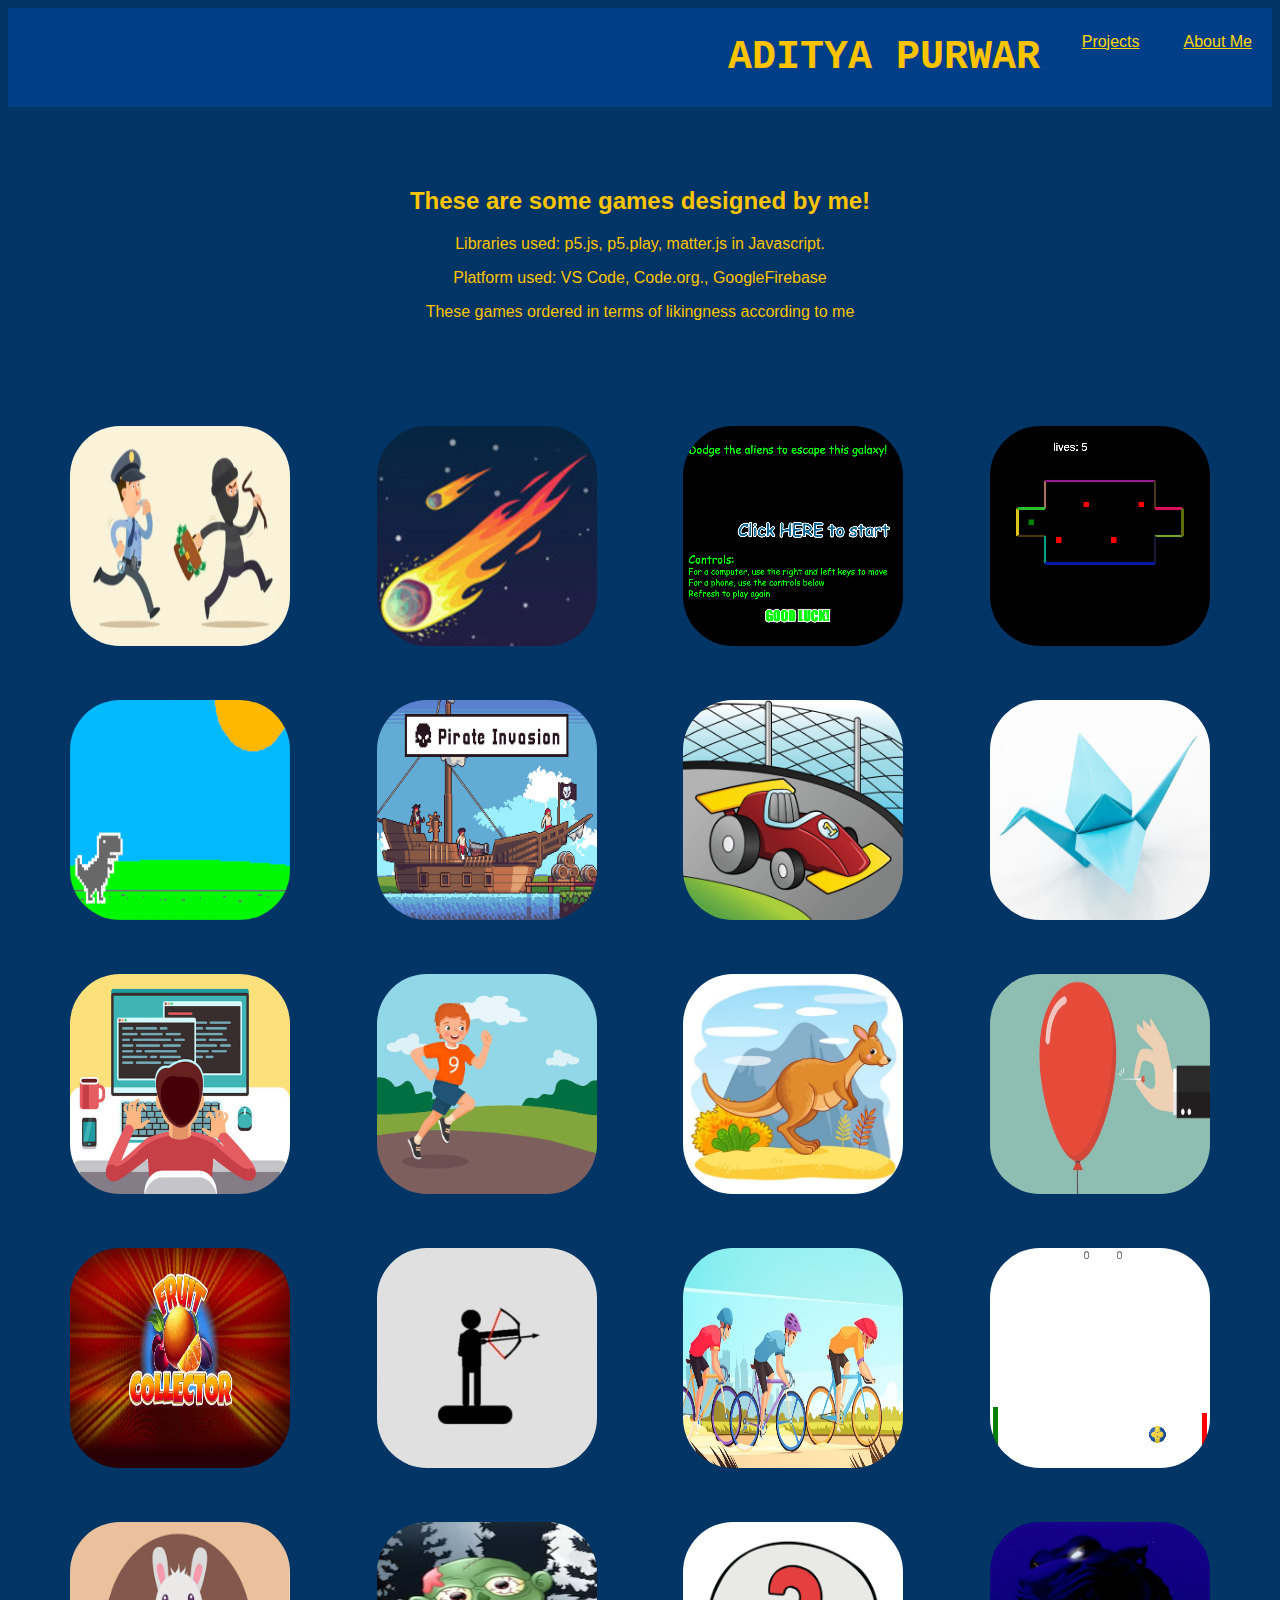
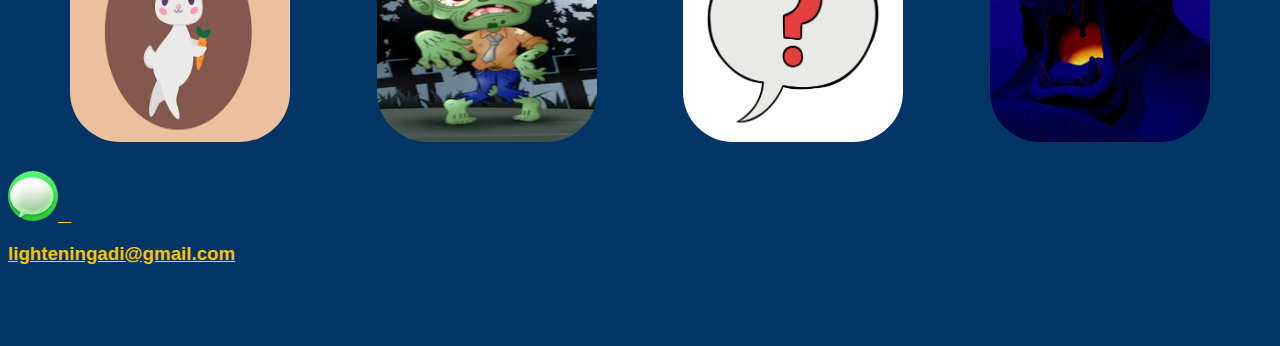
<file: index.html>
<!DOCTYPE HTML>
<html>
    <head>
        <title> Aditya  </title>
        <link rel="stylesheet" type = "text/css" href="style.css"/>
    </head>

    
    <body>

        <div class="header">
            <h1> ADITYA PURWAR </h1>
            <div class="menu">
                <span class = "projects">
                    <a href="index.html">Projects</a>
                </span>
                <span class="aboutme">
                    <a href="aboutme.html">About Me</a>
                </span>
            </div>
        </div>
        <h2 style="margin-top: 80px;"> These are some games designed by me!</h2>
        <p>  Libraries used: p5.js, p5.play, matter.js in Javascript.</p>
        <p>  Platform used: VS Code, Code.org., GoogleFirebase</p>
        <p style="margin-bottom: 80px;">  These games ordered in terms of likingness according to me</p>

        <div class="games">

            <div class = "game">
                <a href="https://adiawesomeya.github.io/Escape-the-cops-/"> 
                    <img src="RUN.png"width = "220" height = "220">
                </a>
                <h5>Escape the Cops!</h5>
            </div> 

            <div class = "game">
                <a href = 'https://adiawesomeya.github.io/PRO_C19-infinite-runner-game/'>
                    <img src ='Meteor Rush.png' width = "220" height = "220" >
                </a>
                <h5>Meteor Rush!</h5>
            </div>

            <div class = "game">
                <a href = 'https://studio.code.org/projects/gamelab/REf8jYbj-1OGxfcjftnunJUt3dmXTK8nRnkClTMRGy4'>
                    <img src ='theNailOfThumbs.png' width = "220" height = "220">
                </a>
                <h5>ALIEN ATTACK!</h5>
            </div>

            <div class="game">
                <a href="https://studio.code.org/projects/gamelab/1LflLzp1PEgXSvsgPVkrUWNdGGBeTSHNNqfeIG7Pn44"> 
                    <img src="game1.png"width = "220" height = "220">
                </a>
                <h5>WORLD's HARDEST GAME </h5>
            </div>
            
            <div class = "game">
                <a href = 'https://adiawesomeya.github.io/trex-runner/'>
                    <img src ='trex.png' width = "220" height = "220">
                </a>
                <h5>T-rex runner</h5>
            </div>

            <div class="game">
                <a href = 'https://adiawesomeya.github.io/Pirate-Invasion-PRO_C28-/'>
                    <img src ='pirate_invasion.jpeg'width = "220" height = "220" >
                </a>
                <h5>Pirate Invasion</h3>
            </div>

            <div class = "game">
                <a href = 'https://adiawesomeya.github.io/Multiplayer-Car-Racing/'>
                    <img src ='racecar.png' width = "220" height = "220" >
                </a>
                <h5>Multi-player Car Racing</h5>
            </div>

            <div class = "game">
                <a href = 'https://adiawesomeya.github.io/PRO_C52-HW/'>
                    <img src ='origami.jpeg' width = "220" height = "220" >
                </a>
                <h5>The Origami Website</h5>
            </div>
           
            
            <div class = "game">
                <a href = ' https://adiawesomeya.github.io/PRO_C50-HW/'>
                    <img src ='coding.jpeg' width = "220" height = "220" >
                </a>
                <h5>Tutorial Hub</h5>
            </div>

            <div class = "game">
                <a href = 'https://adiawesomeya.github.io/PRO_C15-HW/'>
                    <img src ='runner.png' width = "220" height = "220" >
                </a>
                <h5>Run and Collect</h5>

            </div>
            <div class = "game">
                <a href = 'https://adiawesomeya.github.io/PRO_C39-HW/'>
                    <img src ='kangaroo.png' width = "220" height = "220" >
                </a>
                <h5>Sussy Kangaroo</h5>
            </div>

            <div class = "game">
                <a href="https://adiawesomeya.github.io/PRO_C14/"> 
                    <img src="balloon_buster.jpeg" width = "220" height = "220">
                </a>
                <h5>Balloon Buster (you can create waves by spamming)</h5>
            </div>

            <div class="game">
                <a href = 'https://adiawesomeya.github.io/PRO_C41-HW/'>
                    <img src ='fruit_collecter.jpeg' width = "220" height = "220">
                </a>
                <h5>Fruit Collector</h3>
            </div>
            
            <div class = "game">
                <a href = 'https://adiawesomeya.github.io/PRO_C28-HW/'>
                    <img src ='archery.jpeg' width = "220" height = "220" >
                </a>
                <h5>Lame Archery</h5>
            </div>

            <div class = "game">
                <a href = 'https://adiawesomeya.github.io/PRO_C17-HW/'>
                    <img src ='cycle_race.png' width = "220" height = "220" >
                </a>
                <h5>Cycle Race but 5 year olds can now speedrun</h5>
            </div>

            <div class="game">
                <a href="https://studio.code.org/projects/gamelab/A3lw2gt9n3wg-WIF9KcrJaB8rweSOlNXCON6_mxz0j4"> 
                    <img src="pingpong.png" width = "220" height = "220">
                </a>
                <h5> Vong Ving </h5>
            </div>

            <div class = "game">
                <a href = 'https://adiawesomeya.github.io/PRO_C33-HW/'>
                    <img src ='feed_the_bunny.png' width = "220" height = "220" >
                </a>
                <h5>Feed the Bunny Just Once with a Melon</h5>
            </div>

            <div class = "game">
                <a href = 'https://adiawesomeya.github.io/PRO_C31-HW/'>
                    <img src ='zombies.png' width = "220" height = "220" >
                </a>
                <h5>Crush the zombies (you can do this blinfolded)</h5>
            </div>
            
            <div class = "game">
                <a href = 'https://adiawesomeya.github.io/PRO_C36-HW/'>
                    <img src ='question_mark.png' width = "220" height = "220" >
                </a>
                <h5>Quiz Game (only 1 question)</h5>
            </div>

            <div class = "game">
                <a href = 'https://adiawesomeya.github.io/PRO_C43-HW/'>
                    <img src ='Treasure.png' width = "220" height = "220" >
                </a>
                <h5>TREASURE Hunt (no its anotehr quiz)</h5>
            </div>

        </div>

        <div class="contact">


           
            
            <a href="mailto:lighteningadi@gmail.com?Subject=Hello"><img src="imessage.png" width="50" height="50">
                &nbsp;&nbsp;<h3>lighteningadi@gmail.com</h3>
            </a>
            
          

        </div>
    </body>

</html>
</file>
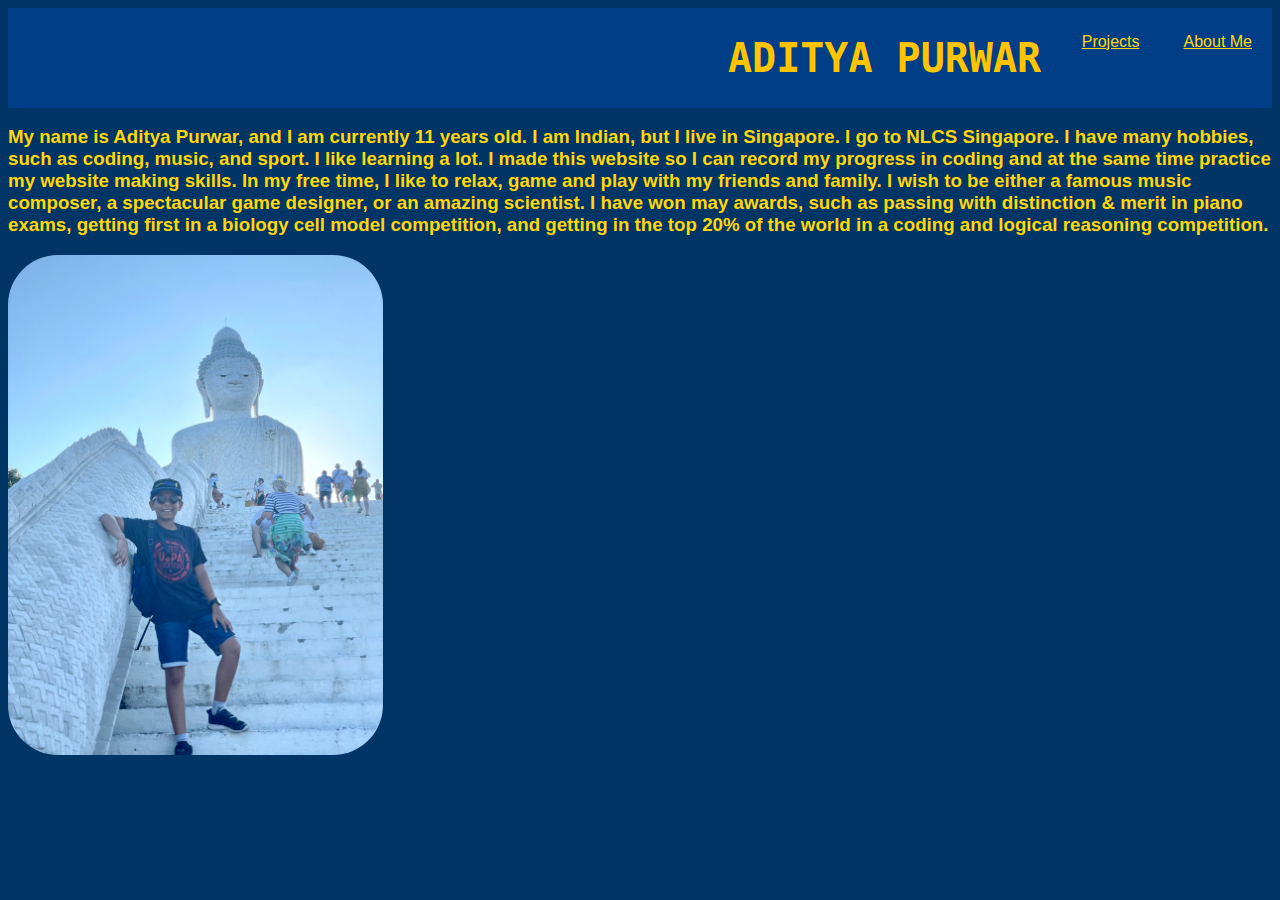
<file: aboutme.html>
<!DOCTYPE HTML>
<html>
    <head>

        <title>About Me - Aditya</title>
        <link rel="stylesheet" type = "text/css" href="style.css"/>
    </head>

    <body>

        <div class="header">
            <h1> ADITYA PURWAR </h1>
            <div class="menu">
                <span class = "projects">
                    <a href="index.html">Projects</a>
                </span>
                <span class="aboutme">
                    <a href="aboutme.html">About Me</a>
                </span>
            </div>
        </div>
    <div class = "bio">
        <h3>My name is Aditya Purwar, and I am currently 11 years old. I am Indian, but I live in Singapore. 
        I go to NLCS Singapore. I have many hobbies, such as coding, music, and sport. I like learning a lot. I made this website so I can record my progress in
        coding and at the same time practice my website making skills. In my free time, I like to relax, game and play with my friends and family. I wish to
        be either a famous music composer, a spectacular game designer, or an amazing scientist. I have won may awards, such as passing with distinction & merit in 
        piano exams, getting first in a biology cell model competition, and getting in the top 20% of the world in a coding and logical reasoning competition.
     </h3>
     <div class= "ADImg"><img src = ADI.jpeg height = 500></div>
    </div>
    </body>


<body>
</file>
<file: style.css>
h1{
    color: #FFC300;
    margin-left: 720px;
    font-family: monospace;
    font-size: 40px;

}
iframe{
    margin-top: 80px;
    width: 100%;
    height: 600px;


}
.contact h3{
    font-family: 'Segoe UI', Tahoma, Geneva, Verdana, sans-serif;
    color: #FFC300;
    margin-bottom: 80px;
}


body{
    background-color: #003566
}

.header{
    background-color: #003F88;
    display:flex;
    justify-content: space-between;
}

.games{
    display:flex;
    flex-wrap: wrap;
    justify-content: space-evenly;   
    
}
p,h2{
    color: #FFC300;
    font-family: 'Segoe UI', Tahoma, Geneva, Verdana, sans-serif;
    text-align: center;
}
.game{
    padding: 25px;
}

img{
    border-radius: 50px;
    
    
}



.menu a{
    margin: 20px
    
}
.aboutme:hover a{
    font-size: 20px;
    font-weight: bold;
    font-family: 'Segoe UI', Tahoma, Geneva, Verdana, sans-serif;
}
.projects:hover a{
    font-size: 20px;
    font-weight: bold;
    font-family: 'Segoe UI', Tahoma, Geneva, Verdana, sans-serif;
}

.menu{
    margin-top: 25px;
}

a:link{
    font-family: 'Segoe UI', Tahoma, Geneva, Verdana, sans-serif;
    color: #FFD60A;
}

a:visited{
    font-family: 'Segoe UI', Tahoma, Geneva, Verdana, sans-serif;
    color: #FFC300;
}

.game{
    position:relative
}
.game h5{
    color: #FFD60A;
   position:absolute;
   top:50%;
   left:50%;
   transform: translate(-50%,-50%);
    font-family: Impact, Haettenschweiler, 'Arial Narrow Bold', sans-serif;
    opacity: 0;
}

.game:hover h5{
    opacity:2;
    font-size: 18px;
}
.game:hover img{
    opacity: 0.2;
   
}

.ADImg{
    padding-bottom: 100px;
}

.bio h3{
    font-family: 'Segoe UI', Tahoma, Geneva, Verdana, sans-serif;
    color: #FFD60A 

}
</file>
